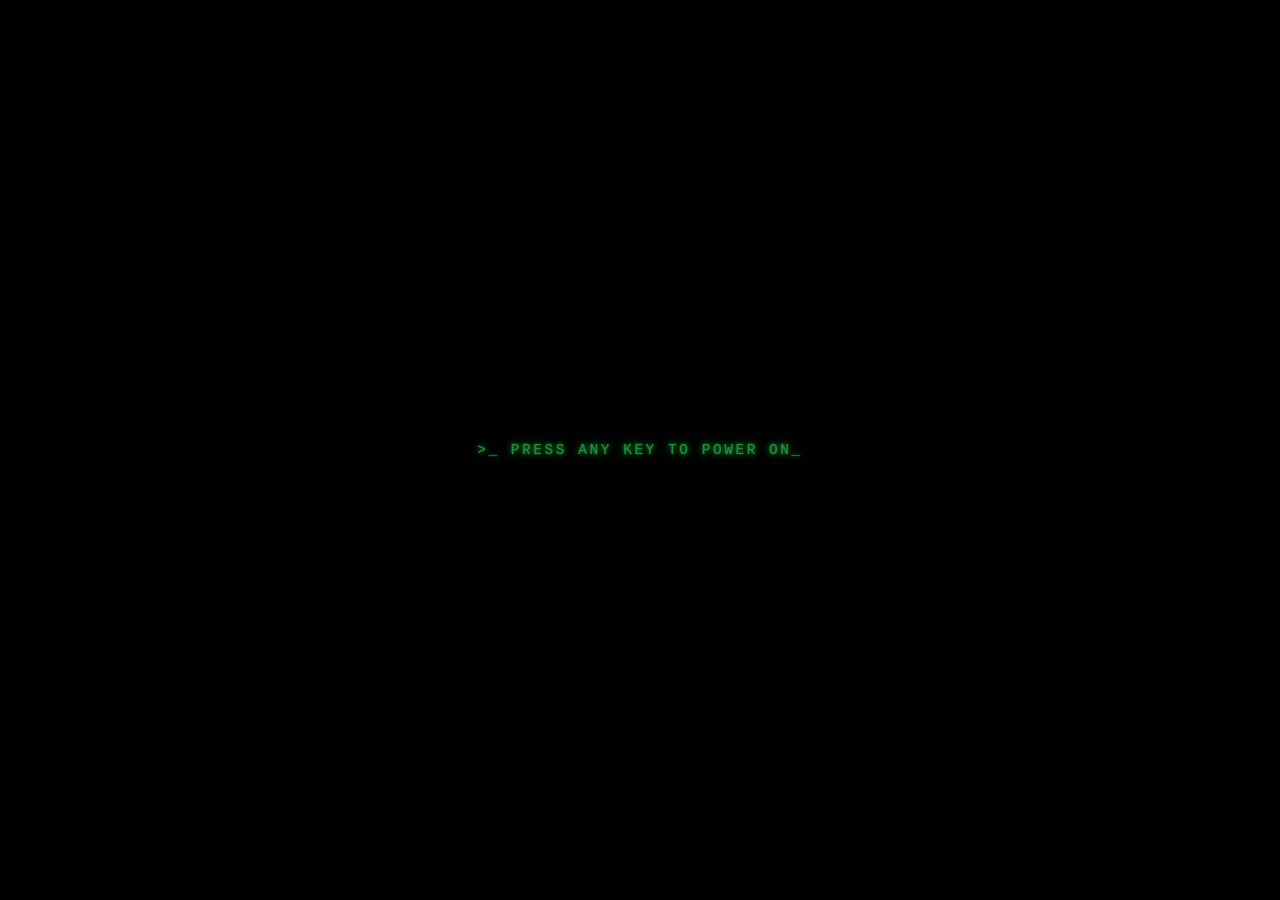
<file: index.html>
<!DOCTYPE html>
<html lang="en">
<head>
  <meta charset="UTF-8">
  <meta name="viewport" content="width=device-width, initial-scale=1.0">
  <title>OMEGA_TERM :: TERMINAL LOG</title>

  <!-- Local stylesheet only. No external fonts or libraries per project rules. -->
  <link rel="stylesheet" href="css/style.css">
</head>
<body>

  <!-- ============================================================
       BOOT SEQUENCE :: MONITOR POWER-ON
       Plays once per page load, then dissolves to reveal whatever
       is underneath (gateway on a cold boot, archive on a reload).
       Audio hook: js/main.js BOOT_AUDIO_PATH.
       ============================================================ -->
  <div id="boot-overlay" aria-hidden="true">
    <div class="boot-warmup"></div>
    <div class="boot-prompt">&gt;_ PRESS ANY KEY TO POWER ON_</div>
    <div class="boot-content">
      <div class="boot-spinner">
        <span></span><span></span><span></span><span></span>
        <span></span><span></span><span></span><span></span>
      </div>
      <div id="boot-log" class="boot-log"></div>
      <div class="boot-bars">
        <div class="boot-bar">
          <span class="boot-bar-label">MEM_CHECK</span>
          <span class="boot-bar-track"><span class="boot-bar-fill"></span></span>
          <span class="boot-bar-pct">0%</span>
        </div>
        <div class="boot-bar">
          <span class="boot-bar-label">ARCHIVE_INDEX</span>
          <span class="boot-bar-track"><span class="boot-bar-fill"></span></span>
          <span class="boot-bar-pct">0%</span>
        </div>
        <div class="boot-bar">
          <span class="boot-bar-label">PHOSPHOR_CAL</span>
          <span class="boot-bar-track"><span class="boot-bar-fill"></span></span>
          <span class="boot-bar-pct">0%</span>
        </div>
      </div>
    </div>
  </div>

  <!-- ============================================================
       HARD POWER-OFF :: SIGN-OFF FALLBACK
       When the browser refuses window.close(), the session ends
       in-fiction: the glass collapses to a dying dot on black.
       ============================================================ -->
  <div id="poweroff-overlay" aria-hidden="true">
    <div class="poweroff-glass"></div>
  </div>

  <!-- ============================================================
       TERMINAL FRAME
       ============================================================ -->
  <div id="crt" class="crt-frame">

    <div class="scanlines" aria-hidden="true"></div>
    <div class="flicker-overlay" aria-hidden="true"></div>
    <div id="rain-dim" aria-hidden="true"></div>
    <div id="rain-drops" aria-hidden="true"></div>
    <div id="ascend-dim" aria-hidden="true"></div>
    <div id="ascend-drops" aria-hidden="true"></div>
    <div id="haunted-overlay" aria-hidden="true"></div>
    <div id="demon-overlay" aria-hidden="true"></div>
    <!-- Secret amijok overlay: a direct child of the CRT frame (like the other
         full-screen overlays) so its z-index competes globally instead of being
         trapped inside the header's stacking context. -->
    <div id="amijok-overlay" aria-hidden="true"></div>

    <!-- ============================================================
         TERMINAL GATEWAY OVERLAY (Step 1 Entrance Lock)
         ============================================================ -->
    <div id="terminal-gateway" class="gateway-active">
      <div class="terminal-box">
        <div class="terminal-header">SYS://OMEGA_TERM - SECURE ACCESS REQUIRED</div>
        <div class="terminal-body">
          <p class="system-text">FATAL: LOG_STREAM IS ENCRYPTED.</p>
          <p class="system-text">ESTABLISHING CONNECTION TO ARCHIVE...</p>
          <p class="system-text">[UNAUTHORIZED ACCESS IS STRICTLY PROHIBITED]</p>
          <br>
          <div class="input-line">
            <span class="prompt">ENTER ACCESS KEY:_</span>
            <input type="password" id="gateway-password" autocomplete="off" autofocus>
          </div>
          <p id="gateway-error" class="error-text" style="display: none;">ACCESS DENIED. INVALID CREDENTIALS.</p>
        </div>
      </div>
    </div>

    <!-- ============================================================
         HEADER / SYSTEM STATUS BAR
         ============================================================ -->
    <header id="site-header" class="site-header">
      <p class="system-line" id="system-status">
        SYS://OMEGA_TERM &nbsp;—&nbsp; STATUS: <span id="status-value" class="status-ok">ONLINE</span>
      </p>
      
      <!-- Interactive terminal now lives exclusively in the right-hand
           clue board (see #meta-panel below). -->
      <h1 class="site-title" style="display: flex; align-items: center; flex-wrap: wrap;">
        <span>PROJECT_LOG</span>
      </h1>
      
      
    </header>

    <!-- ============================================================
         MAIN SCROLLING FEED
         ============================================================ -->
    <main id="log-feed" class="log-feed">
      <div id="entries-container" class="entries-container entries-hidden">
        <!-- Rendered entries land here at runtime. Hidden until the first
             haunting completes (see main.js showFeed()). -->
      </div>
      <div id="meta-panel" class="meta-panel">
        <!-- THE interactive terminal / clue board. Solved riddles, logs,
             and hints accumulate here to drive the escape-room loop. -->
        <div class="clue-terminal">
          <p class="clue-label">ANOMALY_DETECTED :: ACTIVE_PROBE</p>
          <p class="clue-riddle">&quot;I have no voice, I have no hands, I fall from the sky, I water the plants. What am I?&quot;</p>
          <!-- Streaming history scrolls above the prompt; the prompt line
               stays anchored to the bottom of the terminal. -->
          <div id="clue-board" class="clue-board" aria-live="polite"></div>
          <div class="input-line clue-input-line">
            <span class="prompt">&gt;_</span>
            <input type="text" id="clue-input" autocomplete="off" placeholder="AWAITING RESPONSE">
          </div>
        </div>
      </div>
    </main>

    <!-- ============================================================
         FOOTER / VISITOR COUNTER
         ============================================================ -->
    <footer id="site-footer" class="site-footer" style="margin-top: auto;">
      <div class="visitor-counter" id="visitor-counter">
        <span class="counter-label">VISITORS:</span>
        <span class="counter-digits" id="counter-digits">
          <span class="digit">0</span><span class="digit">0</span><span class="digit">0</span><span class="digit">0</span><span class="digit">0</span><span class="digit">0</span>
        </span>
      </div>
      <p class="footer-note">do not adjust your monitor</p>
    </footer>

  </div>

  <script src="js/main.js" defer></script>
</body>
</html>
</file>
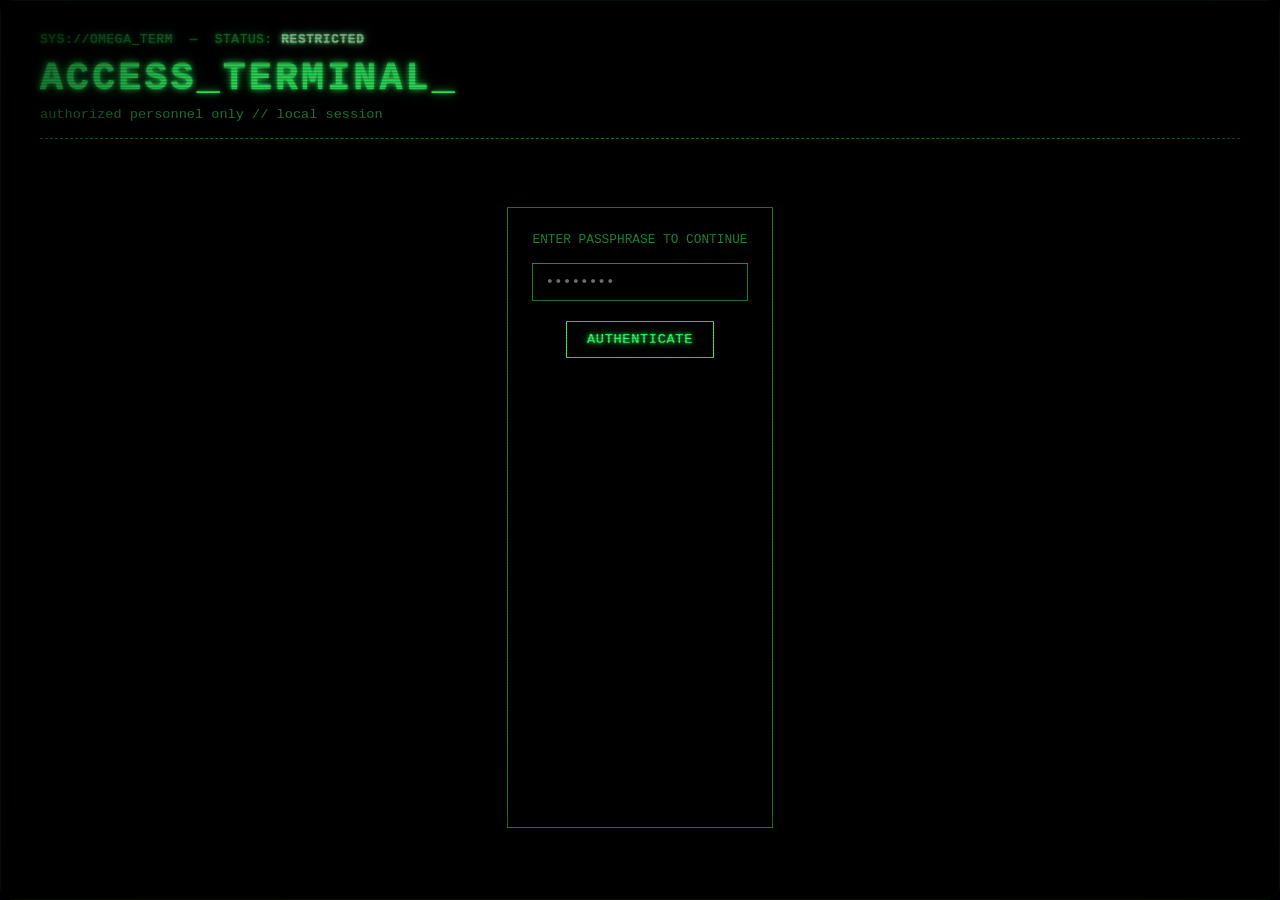
<file: deep-web/dashboard.html>
<!DOCTYPE html>
<html lang="en">
<head>
  <meta charset="UTF-8">
  <meta name="viewport" content="width=device-width, initial-scale=1.0">
  <!-- No crawlable hints in the title — keep this page unlisted rather
       than announced. Real access control still needs to happen at the
       server/hosting level (see the security note below). -->
  <title>OMEGA_TERM :: ACCESS</title>
  <meta name="robots" content="noindex, nofollow">

  <link rel="stylesheet" href="../css/style.css">
</head>
<body>

  <div id="crt" class="crt-frame">
    <div class="scanlines" aria-hidden="true"></div>
    <div class="flicker-overlay" aria-hidden="true"></div>

    <header id="site-header" class="site-header">
      <p class="system-line" id="system-status">
        SYS://OMEGA_TERM &nbsp;—&nbsp; STATUS: <span id="status-value" class="status-ok">RESTRICTED</span>
      </p>
      <h1 class="site-title">ACCESS_TERMINAL<span class="cursor-blink">_</span></h1>
      <p class="site-subtitle">authorized personnel only // local session</p>
    </header>

    <main class="log-feed">

      <!-- ==========================================================
           LOGIN GATE
           IMPORTANT — READ BEFORE SHIPPING THIS ANYWHERE PUBLIC:
           This is a client-side password check, written in plain JS
           that ships to the browser. Anyone can open dev tools, read
           ADMIN_PASSWORD below, or just call showDashboard() directly
           from the console. It is NOT real security — it only stops a
           casual visitor from stumbling into the form, which is enough
           for a personal ARG-style ease-of-use gate but nothing more.

           For a real login, you'd want: a server-side check (a small
           backend endpoint, or an auth provider like Supabase Auth /
           Firebase Auth), a hashed password, and a session token —
           not a password sitting in this file's source.
           ========================================================== */
           -->
      <section id="login-box" class="login-box">
        <p>ENTER PASSPHRASE TO CONTINUE</p>
        <div class="form-group">
          <input
            type="password"
            id="login-password"
            class="terminal-input"
            placeholder="••••••••"
            autocomplete="off"
          >
        </div>
        <div style="margin-top: 15px;">
          <button type="button" id="login-submit" class="terminal-button">AUTHENTICATE</button>
        </div>
        <p id="login-error" class="login-error"></p>
      </section>

      <!-- ==========================================================
           POST CREATION FORM
           Hidden by default via .is-hidden. Revealed only after the
           password check above passes. See the inline script at the 
           bottom of this file for the logic.
           ========================================================== -->
      <section id="dashboard-panel" class="dashboard-panel is-hidden">

        <p class="site-subtitle" style="margin-bottom: 20px;">
          new entry // writes to the same local post storage main.js reads from
        </p>

        <form id="post-form">
          <div class="form-group">
            <label for="post-title">Entry Title</label>
            <input
              type="text"
              id="post-title"
              class="terminal-input"
              placeholder="the basement doesn't echo right"
              required
            >
          </div>

          <div class="form-group">
            <label for="post-body">Body Text</label>
            <textarea
              id="post-body"
              class="terminal-textarea"
              placeholder="Write the entry here. No length limit."
              required
            ></textarea>
          </div>

          <div class="form-group">
            <label for="post-media">Media (optional)</label>
            <input
              type="text"
              id="post-media"
              class="terminal-input"
              placeholder="img/photo.jpg, audio/clip.mp3, or a raw <iframe> embed"
            >
            <span class="form-hint">
              Accepts an image path, an audio path, a pasted &lt;iframe&gt; embed code,
              or any other link. js/main.js decides how to render it.
            </span>
          </div>

          <!-- ==========================================================
               ENCRYPTION LAYER CONTROLS
               ========================================================== -->
          <div class="form-group" style="border: 1px dashed var(--phosphor-dim); padding: 15px; margin-top: 10px; margin-bottom: 20px;">
            <label style="display: flex; align-items: center; gap: 10px; cursor: pointer;">
              <input type="checkbox" id="post-is-locked" style="accent-color: var(--phosphor);">
              <span>ENCRYPT THIS ENTRY (Requires Password to Read)</span>
            </label>
            
            <div id="encryption-settings" style="margin-top: 15px; display: none;">
              <label for="post-password">Decryption Key</label>
              <input
                type="text"
                id="post-password"
                class="terminal-input"
                placeholder="e.g. projection_booth_1985"
                autocomplete="off"
              >
              <span class="form-hint">This is the secret phrase players must find and type to read this specific log.</span>
            </div>
          </div>

          <button type="submit" class="terminal-button">COMMIT ENTRY</button>
          <p id="form-status" class="form-status"></p>
        </form>
      </section>

    </main>
  </div>

  <!-- Shared data layer: gives us window.OmegaTerm.getPosts()/savePosts()
       so this page reads and writes the exact same "database" as
       index.html, instead of duplicating storage logic here. -->
  <script src="../js/main.js" defer></script>

  <script defer>
    /* ======================================================================
       Dashboard page logic: login gate + post-creation form.
       Runs after js/main.js has defined window.OmegaTerm.
       ====================================================================== */
    document.addEventListener("DOMContentLoaded", function () {

      // ------------------------------------------------------------
      // LOGIN GATE
      // See the big comment above the login-box markup for why this
      // is intentionally NOT real security.
      // ------------------------------------------------------------
      const ADMIN_PASSWORD = "12.Gh02t!23*s0n*25_H3av3N_"; // change this before real use

      const loginBox = document.getElementById("login-box");
      const dashboardPanel = document.getElementById("dashboard-panel");
      const passwordInput = document.getElementById("login-password");
      const loginButton = document.getElementById("login-submit");
      const loginError = document.getElementById("login-error");

      function attemptLogin() {
        if (passwordInput.value === ADMIN_PASSWORD) {
          loginBox.classList.add("is-hidden");
          dashboardPanel.classList.remove("is-hidden");
          loginError.textContent = "";
        } else {
          loginError.textContent = "ACCESS DENIED — INCORRECT PASSPHRASE";
          passwordInput.value = "";
          passwordInput.focus();
        }
      }

      loginButton.addEventListener("click", attemptLogin);

      // Let Enter key submit the password too, not just the button click.
      passwordInput.addEventListener("keydown", function (event) {
        if (event.key === "Enter") {
          attemptLogin();
        }
      });

      // ------------------------------------------------------------
      // DYNAMIC ENCRYPTION FORM VISIBILITY
      // ------------------------------------------------------------
      const isLockedCheckbox = document.getElementById("post-is-locked");
      const encryptionSettings = document.getElementById("encryption-settings");
      const postPasswordInput = document.getElementById("post-password");

      isLockedCheckbox.addEventListener("change", function () {
        if (this.checked) {
          encryptionSettings.style.display = "block";
          postPasswordInput.setAttribute("required", "true");
        } else {
          encryptionSettings.style.display = "none";
          postPasswordInput.removeAttribute("required");
          postPasswordInput.value = "";
        }
      });

      // ------------------------------------------------------------
      // POST CREATION FORM
      // Builds a single post object from the form fields, appends it
      // to whatever getPosts() currently returns, then writes the
      // whole array back with savePosts(). index.html picks up the
      // change automatically on its next load/refresh.
      // ------------------------------------------------------------
      const postForm = document.getElementById("post-form");
      const formStatus = document.getElementById("form-status");

      // Turns a JS Date into the site's YYYY.MM.DD stamp format.
      function formatDateStamp(date) {
        const yyyy = date.getFullYear();
        const mm = String(date.getMonth() + 1).padStart(2, "0");
        const dd = String(date.getDate()).padStart(2, "0");
        return yyyy + "-" + mm + "-" + dd;
      }

      // Generates the next ENTRY_### id by scanning existing IDs and
      // taking the highest + 1, so deleting a post never causes a
      // collision (unlike a plain length + 1 counter).
      function generateNextId(existingPosts) {
        const maxNumber = existingPosts.reduce(function (max, post) {
          const num = parseInt(post.id, 10);
          return Number.isFinite(num) && num > max ? num : max;
        }, 0);
        const nextNumber = maxNumber + 1;
        return String(nextNumber).padStart(3, "0");
      }

      postForm.addEventListener("submit", function (event) {
        event.preventDefault(); // stop the default full-page form submit

        const titleValue = document.getElementById("post-title").value.trim();
        const bodyValue = document.getElementById("post-body").value.trim();
        const mediaValue = document.getElementById("post-media").value.trim();
        
        // Grab values for encryption fields
        const isLockedValue = isLockedCheckbox.checked;
        const passwordValue = postPasswordInput.value.trim();

        if (!titleValue || !bodyValue) {
          formStatus.textContent = "TITLE AND BODY ARE REQUIRED";
          formStatus.className = "form-status form-status--error";
          return;
        }

        if (isLockedValue && !passwordValue) {
          formStatus.textContent = "A DECRYPTION KEY IS REQUIRED FOR ENCRYPTED ENTRIES";
          formStatus.className = "form-status form-status--error";
          return;
        }

        // 1. READ current posts through the shared data layer (Updated to OmegaTerm).
        const existingPosts = window.OmegaTerm.getPosts();

        // 2. BUILD the new post object — field order mirrors the display
        // hierarchy (id -> date -> title -> body) rendered by main.js.
        const newPost = {
          id: generateNextId(existingPosts),
          date: formatDateStamp(new Date()),
          title: titleValue,
          body: bodyValue,
          media: mediaValue || null,
          isLocked: isLockedValue,
          postPassword: isLockedValue ? passwordValue : null
        };

        // 3. WRITE the updated array back through the shared data layer (Updated to OmegaTerm).
        existingPosts.push(newPost);
        window.OmegaTerm.savePosts(existingPosts);

        // 4. CONFIRM to the user and reset the form for the next entry.
        formStatus.textContent = "ENTRY_" + newPost.id + " SAVED — refresh the log feed to view it.";
        formStatus.className = "form-status form-status--ok";
        postForm.reset();
        
        // Reset encryption panel visibility
        encryptionSettings.style.display = "none";
        postPasswordInput.removeAttribute("required");
      });
    });
  </script>

</body>
</html>
</file>
<file: css/style.css>
/* ==========================================================================
   SPOOKIES_WORKSHOP :: TERMINAL LOG
   Retro monochrome CRT stylesheet — pure CSS, no external assets.

   Palette (phosphor green, classic monochrome monitor):
     --bg-void      : #000000   absolute pitch black — the browser IS the screen
     --bg-screen    : #000000   the terminal's own background
     --phosphor     : #33ff66   primary glowing text color
     --phosphor-dim : #1c8f39   secondary / muted text
     --phosphor-hot : #9dffb0   bright highlight (cursor, hover, status ok)
     --scan-black   : rgba(0,0,0,0.35)  scanline stripe color
   ========================================================================== */

:root {
  --bg-void: #000000;
  --bg-screen: #000000;
  --phosphor: #33ff66;
  --phosphor-dim: #1c8f39;
  --phosphor-hot: #9dffb0;
  --scan-black: rgba(0, 0, 0, 0.35);

  /* Ultra-bright tier for entry numbers — the single brightest text on screen. */
  --phosphor-bright: #39ff14;
  --glow-bright: 0 0 3px rgba(57, 255, 20, 0.95), 0 0 8px rgba(57, 255, 20, 0.7), 0 0 18px rgba(57, 255, 20, 0.45);

  /* Shared glow recipe so every glowing element matches. */
  --text-glow: 0 0 2px currentColor, 0 0 6px currentColor, 0 0 14px rgba(51, 255, 102, 0.45);
}

/* --------------------------------------------------------------------------
   RESET / BASE
   Keep this minimal and explicit rather than importing a full reset —
   easier to read when learning what each rule actually does.
   -------------------------------------------------------------------------- */
* {
  margin: 0;
  padding: 0;
  box-sizing: border-box;
}

html,
body {
  height: 100%;
}

body {
  /* Standard monospace stack, no web font kits. */
  font-family: "Courier New", "Lucida Console", Consolas, monospace;
  background: var(--bg-void);
  color: var(--phosphor);
  min-height: 100vh;
  min-height: 100dvh;
  overflow: hidden;
}

/* --------------------------------------------------------------------------
   THE "SCREEN"
   #crt fills the entire viewport edge-to-edge — no more monitor-in-a-room
   look. The browser window IS the glass.
   -------------------------------------------------------------------------- */
.crt-frame {
  position: fixed;
  inset: 0;
  width: 100%;
  height: 100vh;
  height: 100dvh;
  background: var(--bg-screen);
  border: none;
  border-radius: 14px;
  overflow-y: auto;
  overflow-x: hidden;

  padding: 32px 40px;
  display: flex;
  flex-direction: column;
  gap: 28px;
}

/* Curved-glass vignette: darkens the outermost corners and edges so the
   screen reads as slightly curved, without disturbing the layout. */
.crt-frame::after {
  content: "";
  position: absolute;
  inset: 0;
  z-index: 4;
  pointer-events: none;
  background:
    radial-gradient(circle at 0% 0%, rgba(0, 0, 0, 0.4), transparent 14%),
    radial-gradient(circle at 100% 0%, rgba(0, 0, 0, 0.4), transparent 14%),
    radial-gradient(circle at 0% 100%, rgba(0, 0, 0, 0.4), transparent 14%),
    radial-gradient(circle at 100% 100%, rgba(0, 0, 0, 0.4), transparent 14%);
  box-shadow:
    inset 0 0 180px 30px rgba(0, 0, 0, 0.6),
    inset 0 0 0 1px rgba(51, 255, 102, 0.12);
}

/* Chunky retro scrollbar — WebKit (Chrome/Edge/Safari) */
.crt-frame::-webkit-scrollbar {
  width: 18px;
}
.crt-frame::-webkit-scrollbar-track {
  background: var(--bg-screen);
  border-left: 2px solid var(--phosphor-dim);
}
.crt-frame::-webkit-scrollbar-thumb {
  background: var(--phosphor-dim);
  border: 3px solid var(--bg-screen);
  /* No border-radius — blocky, not smooth. */
}
.crt-frame::-webkit-scrollbar-thumb:hover {
  background: var(--phosphor);
}

/* Chunky retro scrollbar — Firefox */
.crt-frame {
  scrollbar-width: auto;
  scrollbar-color: var(--phosphor-dim) var(--bg-screen);
}

/* --------------------------------------------------------------------------
   CRT OVERLAY EFFECTS
   Two absolutely-positioned layers stacked above the content:
     1. .scanlines        — a repeating horizontal stripe pattern
     2. .flicker-overlay  — a very light full-screen opacity pulse
   Both use pointer-events: none so they never block clicks/scrolling.
   -------------------------------------------------------------------------- */
.scanlines,
.flicker-overlay {
  position: absolute;
  inset: 0;
  pointer-events: none;
  z-index: 5;
}

.scanlines {
  background: repeating-linear-gradient(
    to bottom,
    var(--scan-black) 0px,
    var(--scan-black) 1px,
    transparent 2px,
    transparent 3px
  );
  mix-blend-mode: multiply;
  opacity: 0.6;
}

.flicker-overlay {
  background: var(--phosphor);
  opacity: 0;
  animation: flicker 6s infinite;
}

/* Rain event — dims the screen 50% while the rain loop plays.
   pointer-events: none so the user can keep interacting with the terminal. */
#rain-dim {
  position: absolute;
  inset: 0;
  background: rgba(0, 0, 0, 0.5);
  pointer-events: none;
  z-index: 4;
  display: none;
  overflow: hidden;
}

/* Dedicated raindrop layer, above the scanlines/vignette so the drops
   stay bright and never get darkened by the CRT overlay layers. */
#rain-drops {
  position: absolute;
  inset: 0;
  z-index: 6;
  pointer-events: none;
  overflow: hidden;
  display: none;
}

/* Full-viewport kernel/glitch screen (the `static` haunting). Covers the
   entire screen above everything else and jitters like a failing monitor. */
#haunted-overlay {
  display: none;
  position: fixed;
  top: 0;
  left: 0;
  width: 100%;
  height: 100%;
  z-index: 99999;
  background: #050505;
  color: #ff3333;
  font-family: "Courier New", "Lucida Console", Consolas, monospace;
  font-size: 1.05rem;
  line-height: 1.4;
  overflow: hidden;
  padding: 24px;
  box-sizing: border-box;
  white-space: pre-wrap;
  word-break: break-all;
  pointer-events: none;
  text-align: center;
  animation: glitch-screen-jitter 0.18s steps(2) infinite;
}

@keyframes glitch-screen-jitter {
  0%   { transform: translate(0, 0); }
  25%  { transform: translate(-2px, 1px); }
  50%  { transform: translate(2px, -1px); }
  75%  { transform: translate(-1px, -2px); }
  100% { transform: translate(0, 0); }
}

/* The hidden key for ENTRY 003 (SECTOR_34), dropped once in the glitch wall
   and pulsed in glowing electric blue so it stands out of the noise. */
.pulse-key {
  color: #00ffff;
  font-weight: bold;
  text-shadow: 0 0 6px #00ffff, 0 0 14px #00ffff;
  animation: key-pulse 1s ease-in-out infinite;
}

@keyframes key-pulse {
  0%, 100% { opacity: 1; filter: brightness(1); }
  50%      { opacity: 0.2; filter: brightness(0.35); }
}

/* White raindrops — literal "." characters falling through the dim. */
.rain-drop {
  position: absolute;
  top: 0;
  color: #ffffff;
  font-family: "Courier New", "Lucida Console", Consolas, monospace;
  font-weight: bold;
  line-height: 1;
  pointer-events: none;
  text-shadow: 0 0 4px rgba(255, 255, 255, 0.8), 0 0 10px rgba(255, 255, 255, 0.5);
  animation-name: rain-fall;
  animation-timing-function: linear;
  animation-iteration-count: infinite;
}

@keyframes rain-fall {
  from { transform: translateY(-8vh); }
  to { transform: translateY(104vh); }
}

/* Ascend event — blood rain rising out of the screen while the sky trumpets. */
#ascend-dim {
  position: absolute;
  inset: 0;
  background: rgba(0, 0, 0, 0.35);
  pointer-events: none;
  z-index: 4;
  display: none;
  overflow: hidden;
}

#ascend-drops {
  position: absolute;
  inset: 0;
  z-index: 9999;
  pointer-events: none;
  overflow: hidden;
  display: none;
}

/* Red drops drifting UPWARD, the reverse of the white rain. */
.ascend-drop {
  position: absolute;
  top: 0;
  color: #ff2b2b;
  font-family: "Courier New", "Lucida Console", Consolas, monospace;
  font-weight: bold;
  line-height: 1;
  pointer-events: none;
  text-shadow: 0 0 4px rgba(255, 43, 43, 0.9), 0 0 10px rgba(255, 43, 43, 0.6);
  animation-name: ascend-rise;
  animation-timing-function: linear;
  animation-iteration-count: infinite;
}

@keyframes ascend-rise {
  from { transform: translateY(104vh); }
  to { transform: translateY(-8vh); }
}

/* The final half-second before the trumpets end — violent, frantic flickering.
   (During the rest of the event the flicker is slow and random, driven by JS.) */
body.ascend-flicker-wild {
  animation: ascend-flicker-wild 0.08s steps(1) infinite;
}

@keyframes ascend-flicker-wild {
  0% { filter: brightness(0.05); }
  12% { filter: brightness(2.4); }
  24% { filter: brightness(0); }
  38% { filter: brightness(2.8); }
  50% { filter: brightness(0.15); }
  64% { filter: brightness(1.2); }
  76% { filter: brightness(0); }
  90% { filter: brightness(3); }
  100% { filter: brightness(0.4); }
}

/* HELL event — the rain haunting run corrupted. A BIG lightning strike the
   instant the storm starts (multi-flash whiteout), then a quarter-second
   glitch halfway through the loop right before the rain flips to blood. */
body.hell-lightning {
  animation: hell-lightning 0.9s ease-out 1;
}

@keyframes hell-lightning {
  0%   { filter: brightness(6) saturate(0); }
  7%   { filter: brightness(1) saturate(1); }
  11%  { filter: brightness(5) saturate(0); }
  18%  { filter: brightness(0.9) saturate(1); }
  22%  { filter: brightness(4) saturate(0); }
  38%  { filter: brightness(1) saturate(1); }
  100% { filter: brightness(1) saturate(1); }
}

body.hell-glitch {
  animation: hell-glitch 0.25s steps(2) 1;
}

@keyframes hell-glitch {
  0%   { filter: invert(1) contrast(2.4) brightness(1.5); }
  30%  { filter: none; }
  60%  { filter: invert(0.85) hue-rotate(90deg) brightness(1.2); }
  100% { filter: none; }
}

/* Atmosphere event — flips every CSS-variable-driven text color to red for
   the duration of the ambient loop. Declared on body so it overrides the
   inherited :root values for the whole monitor. */
body.atmosphere {
  --phosphor: #ff4444;
  --phosphor-dim: #b01e1e;
  --phosphor-hot: #ff7777;
  --text-glow: 0 0 2px currentColor, 0 0 6px currentColor, 0 0 14px rgba(255, 68, 68, 0.5);
}

/* During the atmosphere haunting the whole monitor jitters and warps like a
   failing tube — applied to the #crt frame so every layer shakes together. */
body.atmosphere #crt {
  animation: atmosphere-jitter 0.14s steps(2) infinite;
}

@keyframes atmosphere-jitter {
  0%   { transform: translate(0, 0); filter: none; }
  25%  { transform: translate(-1px, 0); filter: hue-rotate(20deg) brightness(1.06); }
  50%  { transform: translate(1px, 1px); filter: none; }
  75%  { transform: translate(0, -1px); filter: hue-rotate(-20deg) brightness(0.94); }
  100% { transform: translate(0, 0); filter: none; }
}

/* Lore event — erratic full-screen flicker while the audio plays. */
.lore-flicker {
  animation: lore-flicker 1.5s infinite;
}

@keyframes lore-flicker {
  0%, 100% { opacity: 1; }
  8% { opacity: 0.15; }
  9% { opacity: 1; }
  12% { opacity: 0.6; }
  14% { opacity: 0; }
  16% { opacity: 1; }
  34% { opacity: 0.3; }
  36% { opacity: 1; }
  40% { opacity: 0; }
  43% { opacity: 0.8; }
  44% { opacity: 1; }
  60% { opacity: 0.5; }
  61% { opacity: 0; }
  62% { opacity: 1; }
  75% { opacity: 0.2; }
  77% { opacity: 1; }
  83% { opacity: 0; }
  85% { opacity: 1; }
}

/* Lore entry — revealed post blinks intermittently on a loop, forever. */
.entry-flicker {
  position: relative;
  z-index: 6; /* floats above other feed entries */
  animation: entry-flicker 7s infinite;
}

@keyframes entry-flicker {
  0%, 100% { opacity: 1; }
  3% { opacity: 0.7; }
  4% { opacity: 1; }
  18% { opacity: 1; }
  19% { opacity: 0; }
  21% { opacity: 1; }
  22% { opacity: 0.5; }
  23% { opacity: 1; }
  41% { opacity: 1; }
  42% { opacity: 0; }
  44% { opacity: 1; }
  60% { opacity: 1; }
  61% { opacity: 0.3; }
  62% { opacity: 1; }
  77% { opacity: 1; }
  78% { opacity: 0; }
  80% { opacity: 1; }
  92% { opacity: 1; }
  93% { opacity: 0.6; }
  94% { opacity: 1; }
}

/* Demon event — an ASCII entity fades in over the terminal. */
#demon-overlay {
  position: absolute;
  inset: 0;
  z-index: 7;
  display: none;
  align-items: center;
  justify-content: center;
  overflow: hidden;
  pointer-events: none;
}

.demon-art {
  display: block;
  margin: 0;
  color: #cfcfcf;
  font-family: "Courier New", "Lucida Console", Consolas, monospace;
  /* Sized to fit the art (67 lines x 100 cols) inside the viewport. */
  font-size: min(1.6vw, calc(100vh / 72));
  line-height: 1.05;
  white-space: pre;
  word-wrap: normal;
  overflow-wrap: normal;
  overflow-x: auto;
  overflow-y: auto;
  max-width: 100%;
  max-height: 100%;
  text-shadow: 0 0 6px rgba(200, 200, 200, 0.45);
  opacity: 0;
  transition: opacity 1.5s ease-in;
}

@keyframes demon-flicker {
  0% { opacity: 1; }
  12% { opacity: 0; }
  24% { opacity: 1; }
  38% { opacity: 0.2; }
  52% { opacity: 1; }
  66% { opacity: 0; }
  80% { opacity: 0.5; }
  100% { opacity: 0; }
}

@keyframes flicker {
  /* Mostly stays invisible; brief, subtle brightness blips only. */
  0%, 96%, 100% { opacity: 0; }
  97% { opacity: 0.02; }
  98% { opacity: 0.005; }
  99% { opacity: 0.03; }
}

/* Respect users who don't want motion — kill the flicker entirely. */
@media (prefers-reduced-motion: reduce) {
  .flicker-overlay { animation: none; }
  .cursor-blink { animation: none; }
  .lore-flicker { animation: none; }
  .entry-flicker { animation: none; }
  .status-sos,
  .status-pulse,
  .status-strobe,
  .status-noise,
  .status-glitch,
  .status-bgr,
  .status-fade,
  .status-hell { animation: none; }
  .rain-drop { display: none; }
  .ascend-drop { display: none; }
  .ascend-flicker-wild { animation: none; }
  .demon-art { animation: none; transition: none; }
  #haunted-overlay { animation: none; }
  .pulse-key { animation: none; }
  .clue-line--update { animation: none; }
  .atmosphere-note { animation: none; }
  .clue-note { animation: none; }
  .entry008-note { animation: none; }
  .clue-line--flash-red { animation: none; }
  .clue-line--lore-error { animation: none; }
  .clue-line--egregore { animation: none; }
  .clue-key-flash { animation: none; }
  .entry-call { animation: none; }
  .riddle-key { animation: none; }
  body.atmosphere #crt { animation: none; filter: none; }
  body.hell-lightning { animation: none; }
  body.hell-glitch { animation: none; }
}

/* --------------------------------------------------------------------------
   HEADER
   -------------------------------------------------------------------------- */
.site-header {
  position: relative;
  z-index: 1; /* sits above the overlay layers' stacking context content-wise */
  border-bottom: 1px dashed var(--phosphor-dim);
  padding-bottom: 16px;
}

.system-line {
  font-size: 0.8rem;
  letter-spacing: 0.05em;
  color: var(--phosphor-dim);
  text-shadow: var(--text-glow);
  margin-bottom: 10px;
}

.status-ok {
  color: var(--phosphor-hot);
  font-weight: bold;
}

#status-value {
  display: inline-block;
}

#status-value.status-offline {
  color: #ff3333;
  font-weight: bold;
  text-shadow: 0 0 2px currentColor, 0 0 6px rgba(255, 51, 51, 0.7), 0 0 14px rgba(255, 51, 51, 0.5);
}

/* Per-haunting status spooks — all driven by the shared status-offline state. */
.status-sos { animation: status-sos 4s steps(1) infinite; }
@keyframes status-sos {
  0%, 5% { opacity: 1; } 5%, 10% { opacity: 0; }
  10%, 15% { opacity: 1; } 15%, 20% { opacity: 0; }
  20%, 25% { opacity: 1; } 25%, 37.5% { opacity: 0; }
  37.5%, 52.5% { opacity: 1; } 52.5%, 60% { opacity: 0; }
  60%, 75% { opacity: 1; } 75%, 82.5% { opacity: 0; }
  82.5%, 97.5% { opacity: 1; } 97.5%, 100% { opacity: 0; }
}

.status-pulse { animation: status-pulse 1.8s ease-in-out infinite; }
@keyframes status-pulse {
  0%, 100% { opacity: 1; }
  50% { opacity: 0.25; }
}

.status-strobe { animation: status-strobe 0.5s steps(1) infinite; }
@keyframes status-strobe {
  0%, 100% { opacity: 1; }
  10% { opacity: 0.2; }
  20% { opacity: 1; }
  30% { opacity: 0.1; }
  40% { opacity: 1; }
  55% { opacity: 0.4; }
  60% { opacity: 1; }
  75% { opacity: 0.15; }
  85% { opacity: 1; }
}

.status-noise { animation: status-noise 0.9s steps(1) infinite; }
@keyframes status-noise {
  0%, 100% { opacity: 1; }
  8% { opacity: 0; }
  12% { opacity: 1; }
  25% { opacity: 0.3; }
  30% { opacity: 1; }
  45% { opacity: 0; }
  55% { opacity: 0.7; }
  60% { opacity: 1; }
  72% { opacity: 0.2; }
  78% { opacity: 1; }
  90% { opacity: 0; }
  95% { opacity: 1; }
}

.status-glitch { animation: status-glitch 0.7s steps(1) infinite; }
@keyframes status-glitch {
  0%, 100% { opacity: 1; transform: translateX(0); }
  10% { opacity: 0; transform: translateX(3px); }
  15% { opacity: 1; transform: translateX(-3px); }
  30% { opacity: 1; transform: translateX(0); }
  40% { opacity: 0.2; transform: translateX(2px); }
  45% { opacity: 1; transform: translateX(-2px); }
  60% { opacity: 1; transform: translateX(0); }
  70% { opacity: 0; transform: translateX(4px); }
  75% { opacity: 1; transform: translateX(0); }
}

.status-bgr { animation: status-bgr 2.4s linear infinite; }
@keyframes status-bgr {
  0% { color: hsl(240, 100%, 55%); }
  33% { color: hsl(120, 100%, 55%); }
  66% { color: hsl(0, 100%, 55%); }
  100% { color: hsl(240, 100%, 55%); }
}

.status-fade { animation: status-fade 0.8s steps(1) infinite; }
@keyframes status-fade {
  0%, 100% { color: #ffffff; }
  50% { color: #ff3333; }
}

.status-hell { animation: status-hell 2s steps(1) infinite; }
@keyframes status-hell {
  0%, 100% { opacity: 1; }
  25% { opacity: 0.15; }
  50% { opacity: 1; }
  75% { opacity: 0.15; }
}

.site-title {
  font-size: clamp(1.6rem, 4vw, 2.4rem);
  letter-spacing: 0.08em;
  text-shadow: var(--text-glow);
}

.cursor-blink {
  animation: blink 1.1s steps(1) infinite;
}

@keyframes blink {
  0%, 50% { opacity: 1; }
  51%, 100% { opacity: 0; }
}

.site-subtitle {
  margin-top: 6px;
  font-size: 0.85rem;
  color: var(--phosphor-dim);
}

/* --------------------------------------------------------------------------
   MAIN LOG FEED
   -------------------------------------------------------------------------- */
.log-feed {
  position: relative;
  z-index: 1;
  display: flex;
  flex-direction: row;
  gap: 40px;
  flex: 1;
  /* Let the two panels size and scroll independently instead of growing
     the whole frame. */
  min-height: 0;
}

/* Left half — the post boxes live inside their own scroll box that never
   crosses the middle of the screen. It is 100% blank and hidden on load;
   the first haunting must complete before it is revealed. */
#entries-container {
  flex: 0 0 50%;
  max-width: 50%;
  overflow-y: auto;
  overflow-x: hidden;
  padding-right: 8px;
}

#entries-container.entries-hidden {
  display: none;
}

/* Right half — reserved puzzle space. Clues, images, symbols, and effects
   will land here. A faint analog divider marks the boundary. */
.meta-panel {
  flex: 1;
  min-width: 0;
  border-left: 1px dashed var(--phosphor-dim);
  padding-left: 24px;
}

/* The riddle terminal that gates ENTRY 001. Behaves like a real Linux
   terminal: header (label/riddle) on top, streaming history in the middle
   that scrolls, and the interactive prompt anchored at the bottom.
   THE one input surface of the game: haunting commands AND every entry's
   decryption key get typed here, so it wears a bright pulsing outline to
   advertise itself as the place to click and type. */
.clue-terminal {
  border: 1px solid var(--phosphor);
  padding: 14px 16px;
  margin-bottom: 24px;
  display: flex;
  flex-direction: column;
  height: 100%;
  box-sizing: border-box;
  overflow: hidden;
  box-shadow:
    0 0 0 1px rgba(51, 255, 102, 0.2),
    0 0 22px rgba(51, 255, 102, 0.14),
    inset 0 0 34px rgba(51, 255, 102, 0.05);
  animation: clue-terminal-pulse 3s ease-in-out infinite;
}

@keyframes clue-terminal-pulse {
  0%, 100% {
    box-shadow:
      0 0 0 1px rgba(51, 255, 102, 0.2),
      0 0 22px rgba(51, 255, 102, 0.14),
      inset 0 0 34px rgba(51, 255, 102, 0.05);
  }
  50% {
    box-shadow:
      0 0 0 1px rgba(51, 255, 102, 0.4),
      0 0 32px rgba(51, 255, 102, 0.28),
      inset 0 0 42px rgba(51, 255, 102, 0.09);
  }
}

.clue-label {
  color: var(--phosphor-hot);
  font-size: 0.7rem;
  letter-spacing: 0.1em;
  margin-bottom: 8px;
}

.clue-riddle {
  color: var(--phosphor);
  font-style: italic;
  font-size: 0.9rem;
  line-height: 1.5;
  margin-bottom: 12px;
}

/* Once the terminal wipes itself the static label + riddle vanish, leaving
   only the prompt. Restored only by a full esrever reset. */
.clue-terminal--cleared .clue-label,
.clue-terminal--cleared .clue-riddle {
  display: none;
}

/* Clue images printed straight into the terminal (e.g. the BKA_L payload
   that unlocks ENTRY 007). Sized to the terminal width with height left to
   the image's true aspect ratio; the clue board's scrollbar handles the
   height instead of a hard cap, so tall payloads never get squished. */
.clue-image {
  display: block;
  width: 100%;
  height: auto;
  box-sizing: border-box;
  margin: 10px 0 12px;
  border: 1px dashed var(--phosphor-dim);
  padding: 4px;
  image-rendering: pixelated;
}

.clue-input-line {
  flex: none;
  margin-top: 12px;
}

.clue-input-line input {
  background: transparent;
  border: none;
  color: var(--phosphor);
  font-family: inherit;
  font-size: 0.9rem;
  flex: 1;
  outline: none;
  caret-color: var(--phosphor-hot);
}

.clue-input-line input::placeholder {
  color: var(--phosphor-dim);
  opacity: 0.6;
}

/* While an event owns the screen the prompt locks hard: the field is
   disabled by JS, the prompt dims, and the placeholder flips to a red
   SEQUENCE IN PROGRESS until the haunting/sequence lets go. */
.clue-input-line--locked .prompt {
  opacity: 0.35;
}

.clue-input-line--locked input::placeholder {
  color: #ff5555;
  opacity: 0.7;
}

/* Locked entries carry no key prompt of their own — all typed input lives
   in the ACTIVE_PROBE terminal. This box just points the player at it. */
.entry-lock-box {
  margin-top: 15px;
  border: 1px dashed var(--phosphor-dim);
  padding: 16px;
}

.lock-redirect {
  margin-top: 12px;
  color: var(--phosphor-hot);
  font-size: 0.85rem;
  letter-spacing: 0.05em;
  text-shadow: var(--text-glow);
  animation: lock-redirect-blink 1.6s steps(2, jump-none) infinite;
}

@keyframes lock-redirect-blink {
  50% { opacity: 0.45; }
}

.clue-board {
  flex: 1;
  min-height: 0;
  overflow-y: auto;
  overflow-x: hidden;
  margin-top: 12px;
  display: flex;
  flex-direction: column;
  gap: 6px;

  /* Chunky retro scrollbar — WebKit */
  scrollbar-width: thin;
  scrollbar-color: var(--phosphor-dim) transparent;
}

.clue-board::-webkit-scrollbar {
  width: 8px;
}

.clue-board::-webkit-scrollbar-track {
  background: transparent;
}

.clue-board::-webkit-scrollbar-thumb {
  background: var(--phosphor-dim);
  border: 1px solid var(--bg-screen);
}

.clue-line {
  color: var(--phosphor-dim);
  font-size: 0.85rem;
  line-height: 1.5;
  white-space: pre-wrap;
}

.clue-line--cmd {
  color: var(--phosphor);
}

.clue-line--status {
  color: var(--phosphor-dim);
  font-style: italic;
}

.clue-line--success {
  color: var(--phosphor-hot);
}

.clue-line--hint {
  color: var(--phosphor-dim);
  border-left: 2px solid var(--phosphor-dim);
  padding-left: 8px;
}

.clue-line--error {
  color: #ff5555;
  text-shadow: 0 0 6px #ff5555;
}

/* Atmosphere self-update: the fake source dump that streams into the board
   on its own, dense and dim so it reads as machine output. */
.clue-line--script {
  color: var(--phosphor-dim);
  font-size: 0.78rem;
}

/* UPDATE COMPLETE banner — flashes 3 times, like the OFFLINE status word. */
.clue-line--update {
  color: var(--phosphor-hot);
  font-weight: bold;
  letter-spacing: 0.06em;
  text-shadow: 0 0 4px currentColor, 0 0 12px currentColor;
  animation: update-flash 1.5s steps(1) forwards;
}

@keyframes update-flash {
  0%, 16% { opacity: 1; }
  17%, 32% { opacity: 0; }
  33%, 48% { opacity: 1; }
  49%, 64% { opacity: 0; }
  65%, 80% { opacity: 1; }
  81%, 96% { opacity: 0; }
  97%, 100% { opacity: 1; }
}

/* ENTRY 004's hidden payload — an inert '@' waiting to be clicked. It pulses
   subtly so it reads as "off" in the archive, yet tempts interaction. */
.atmosphere-note {
  display: inline-block;
  margin: 14px 0 4px;
  padding: 2px 10px;
  color: var(--phosphor-hot);
  font-size: 1.3rem;
  font-weight: bold;
  letter-spacing: 0.1em;
  cursor: pointer;
  user-select: none;
  text-shadow: 0 0 4px currentColor, 0 0 12px currentColor;
  border: 1px dashed var(--phosphor-dim);
  animation: note-breathe 2.6s ease-in-out infinite;
  transition: background-color 0.2s;
}

.atmosphere-note:hover {
  background: rgba(51, 255, 102, 0.06);
}

@keyframes note-breathe {
  0%, 100% { opacity: 0.75; }
  50% { opacity: 1; }
}

/* Once revealed the payload image the '@' goes inert. */
.atmosphere-note--done {
  opacity: 0.35;
  cursor: default;
  animation: none;
  text-decoration: line-through;
  text-decoration-color: var(--phosphor-dim);
}

/* Terminal '@' click box used by the ENTRY 008 handshake sequence. Same
   visual language as the atmosphere note, but lives in the clue board and
   carries its own click counter (3 / 6 / 9). */
.clue-note {
  display: inline-block;
  align-self: flex-start;
  margin: 4px 0;
  padding: 2px 10px;
  color: var(--phosphor-hot);
  font-size: 1.3rem;
  font-weight: bold;
  letter-spacing: 0.1em;
  cursor: pointer;
  user-select: none;
  text-shadow: 0 0 4px currentColor, 0 0 12px currentColor;
  border: 1px dashed var(--phosphor-dim);
  animation: note-breathe 2.6s ease-in-out infinite;
  transition: background-color 0.2s;
}

.clue-note:hover {
  background: rgba(51, 255, 102, 0.06);
}

.clue-note--done {
  opacity: 0.35;
  cursor: default;
  animation: none;
  text-decoration: line-through;
  text-decoration-color: var(--phosphor-dim);
}

/* ENTRY 008's riddle: types itself into the post body after unlock, then
   renders statically here. Reads as a continuation of the archive text. */
.entry-riddle {
  margin-top: 14px;
  line-height: 1.7;
  color: var(--phosphor);
  white-space: normal;
}

/* ENTRY 008's own hidden payload — the '@' that arms after the egregore
   dump. Three clicks search out the SYS_FILE_333 key. */
.entry008-note {
  display: inline-block;
  margin: 16px 0 4px;
  padding: 2px 10px;
  color: var(--phosphor-hot);
  font-size: 1.3rem;
  font-weight: bold;
  letter-spacing: 0.1em;
  cursor: pointer;
  user-select: none;
  text-shadow: 0 0 4px currentColor, 0 0 12px currentColor;
  border: 1px dashed var(--phosphor-dim);
  animation: note-breathe 2.6s ease-in-out infinite;
  transition: background-color 0.2s;
}

.entry008-note:hover {
  background: rgba(51, 255, 102, 0.06);
}

.entry008-note--done {
  opacity: 0.35;
  cursor: default;
  animation: none;
  text-decoration: line-through;
  text-decoration-color: var(--phosphor-dim);
}

/* The egregore's message, typed into the terminal window: hot red glitch. */
.clue-line--egregore {
  color: #ff4444;
  font-weight: bold;
  text-shadow: 0 0 4px #ff4444, 0 0 12px rgba(255, 68, 68, 0.7);
  animation: egregore-flicker 0.5s steps(2) infinite;
}

@keyframes egregore-flicker {
  0%, 100% { opacity: 1; }
  50% { opacity: 0.55; }
}

/* The SYS_FILE_333 key in the FILE LOCATED line: its hue is driven inline by
   the rainbow cycle until ENTRY 009 decrypts. */
.clue-key-rainbow {
  font-weight: bold;
}

/* ENTRY 006's final line — the thing calling. Slow, patient red pulse. */
.entry-call {
  color: #ff4444;
  font-weight: bold;
  text-shadow: 0 0 4px #ff4444, 0 0 12px rgba(255, 68, 68, 0.5);
  animation: call-pulse 3.2s ease-in-out infinite;
}

/* ENTRY 002's riddle — the capital letters spell the next trigger (STATIC).
   Each capital pulses red until the static haunting runs, then settles. */
.riddle-key {
  color: #ff3333;
  font-weight: bold;
  text-shadow: 0 0 4px #ff3333, 0 0 12px rgba(255, 51, 51, 0.7);
  animation: riddle-pulse 1.4s ease-in-out infinite;
}

@keyframes riddle-pulse {
  0%, 100% { opacity: 0.55; }
  50% { opacity: 1; }
}

.entry--riddle-done .riddle-key {
  color: var(--phosphor);
  text-shadow: none;
  animation: none;
  opacity: 0.85;
}

@keyframes call-pulse {
  0%, 100% { opacity: 0.55; }
  50% { opacity: 1; }
}

/* The ORWELL portion of the ORWELL_VECT hint: the only key to ENTRY 005.
   It pulses red continuously once ATMOSPHERE CLEARED logs — never stopping
   until ENTRY 005 is actually decrypted (which wipes the board anyway). */
.clue-key-flash {
  color: #ff3333;
  font-weight: bold;
  text-shadow: 0 0 4px #ff3333, 0 0 12px rgba(255, 51, 51, 0.7);
  animation: key-pulse 1.6s ease-in-out infinite;
}

@keyframes key-pulse {
  0%, 100% { opacity: 0.6; }
  50% { opacity: 1; }
}

/* ENTRY 008 lock-status line: flashes red three times, then goes green. */
@keyframes lock-flash {
  0%, 100% { opacity: 1; }
  50% { opacity: 0; }
}

.clue-line--flash-red {
  color: #ff3333;
  font-weight: bold;
  text-shadow: 0 0 4px #ff3333, 0 0 12px rgba(255, 51, 51, 0.7);
  animation: lock-flash 0.6s ease-in-out 3;
}

.clue-line--flash-green {
  color: var(--phosphor-hot);
  font-weight: bold;
  text-shadow: 0 0 4px currentColor, 0 0 12px currentColor;
}

/* ENTRY 009's aftermath error line: flashes red continuously until the riddle
   below it takes over (JS freezes it after 3s). */
.clue-line--lore-error {
  color: #ff3333;
  font-weight: bold;
  text-shadow: 0 0 4px #ff3333, 0 0 12px rgba(255, 51, 51, 0.7);
  animation: lock-flash 0.6s steps(2) infinite;
}

/* End-of-game credits: the whole block fades in together over half a second,
   the Egregore art centered and scaled to fit the terminal width. */
.clue-credits {
  opacity: 0;
  transition: opacity 0.5s ease;
  padding: 20px 0 28px;
}
.clue-credits--in {
  opacity: 1;
}
.clue-credits-logo {
  display: block;
  width: 160px;
  height: auto;
  margin: 0 auto 22px;
}
.clue-credits-art {
  margin: 0 auto;
  text-align: center;
  font-family: inherit;
  font-size: 12px;
  line-height: 1.2;
  color: var(--phosphor);
}
.clue-credits-tag {
  margin-top: 26px;
  text-align: center;
  color: var(--phosphor);
}
.clue-credits-link {
  display: block;
  margin-top: 34px;
  text-align: center;
  color: var(--phosphor-hot);
  text-decoration: underline;
  text-shadow: 0 0 6px currentColor;
}
.clue-credits-link:hover {
  color: #ffffff;
}

.entry {
  /* Thin phosphor frame around each post — the analog "case" for the log.
     The left edge stays heavier (3px) to keep the established accent. */
  border: 1px solid var(--phosphor-dim);
  border-left-width: 3px;
  box-shadow: 0 0 8px rgba(28, 143, 57, 0.18), inset 0 0 10px rgba(28, 143, 57, 0.06);
  padding: 14px 16px;

  /* Breathing room between posts — a solid 3-4 blank lines so media-heavy
     entries (images/files/audio) never crowd the next record. */
  margin-bottom: 72px;

  /* Stacked layout: every entry flows strictly top-to-bottom as
     entry index -> date -> title -> body, in a single column. */
  display: grid;
  grid-template-columns: 1fr;
  row-gap: 6px;
}

/* The meta row is dissolved into the entry grid so its index and date
   children stack as their own rows above the title. */
.entry-meta {
  display: contents;
  font-size: 0.75rem;
  color: var(--phosphor-dim);
  letter-spacing: 0.05em;
}

/* TIER 1 — ultra-bright fluorescent green entry number. */
.entry-index {
  grid-column: 1;
  color: var(--phosphor-bright);
  font-weight: bold;
  text-shadow: var(--glow-bright);
}

/* TIER 3 — dim date, stacked directly beneath the entry number. */
.entry-date {
  grid-column: 1;
  color: var(--phosphor-dim);
  text-align: left;
}

/* TIER 2 — standard phosphor title. */
.entry-title {
  grid-column: 1;
  font-size: 1.05rem;
  color: var(--phosphor);
  text-shadow: var(--text-glow);
  margin-bottom: 8px;
  text-transform: lowercase;
}

/* TIER 3 — degraded, lower-intensity body text. */
.entry-body {
  grid-column: 1;
  font-size: 0.9rem;
  line-height: 1.6;
  color: var(--phosphor);
  opacity: 0.9;
  white-space: pre-line;
}

/* --------------------------------------------------------------------------
   FOOTER / VISITOR COUNTER
   -------------------------------------------------------------------------- */
.site-footer {
  position: relative;
  z-index: 1;
  border-top: 1px dashed var(--phosphor-dim);
  padding-top: 16px;
  display: flex;
  flex-direction: column;
  align-items: center;
  gap: 8px;
  text-align: center;
}

.visitor-counter {
  display: flex;
  align-items: center;
  gap: 10px;
}

.counter-label {
  font-size: 0.75rem;
  color: var(--phosphor-dim);
  letter-spacing: 0.05em;
}

/* Pixelated LED-style digit counter, built with flat blocks instead of
   an image so it stays a "pure CSS" effect. */
.counter-digits {
  display: flex;
  gap: 3px;
}

.digit {
  display: inline-block;
  min-width: 1.1em;
  padding: 2px 4px;
  background: #041005;
  color: var(--phosphor-hot);
  text-align: center;
  font-weight: bold;
  font-size: 0.95rem;
  border: 1px solid var(--phosphor-dim);
  text-shadow: var(--text-glow);
  /* image-rendering keeps any future icon/sprite in this counter blocky. */
  image-rendering: pixelated;
}

.footer-note {
  font-size: 0.7rem;
  color: var(--phosphor-dim);
  opacity: 0.8;
}

/* --------------------------------------------------------------------------
   ENTRY MEDIA
   Optional media block injected by js/main.js when a post's `media`
   field resolves to an image, an audio file, an iframe embed, or a
   fallback link. Shares the same glow/monochrome language as the rest
   of the terminal.
   -------------------------------------------------------------------------- */
.entry-media {
  grid-column: 1;
  margin-top: 14px;
  border: 1px dashed var(--phosphor-dim);
  padding: 10px;
}

.entry-lock-box {
  grid-column: 1;
}

.entry-media--image img {
  display: block;
  max-width: 100%;
  height: auto;
  /* Slight desaturation + green tint keeps photos from breaking the
     monochrome CRT illusion. */
  filter: grayscale(60%) sepia(20%) hue-rotate(60deg) brightness(0.9);
  border: 1px solid var(--phosphor-dim);
}

.entry-media--audio audio {
  width: 100%;
}

.entry-media--embed iframe {
  width: 100%;
  border: 1px solid var(--phosphor-dim);
  aspect-ratio: 16 / 9;
}

.entry-media--link a {
  color: var(--phosphor-hot);
  text-decoration: underline;
  word-break: break-all;
  font-size: 0.85rem;
}

/* --------------------------------------------------------------------------
   ADMIN DASHBOARD (deep-web/dashboard.html)
   Same phosphor/CRT language as the public page, applied to a login
   gate and a post-creation form instead of a log feed.
   -------------------------------------------------------------------------- */

/* --- Login gate --- */
.login-box {
  max-width: 360px;
  margin: 40px auto;
  padding: 24px;
  border: 1px solid var(--phosphor-dim);
  text-align: center;
}

.login-box p {
  font-size: 0.8rem;
  color: var(--phosphor-dim);
  margin-bottom: 16px;
}

.login-error {
  min-height: 1.2em;
  font-size: 0.75rem;
  color: #ff5555;
  text-shadow: 0 0 6px #ff5555;
  margin-top: 10px;
}

/* --- Shared form controls (login + post-creation form) --- */
.terminal-input,
.terminal-textarea {
  width: 100%;
  background: var(--bg-screen);
  border: 1px solid var(--phosphor-dim);
  color: var(--phosphor);
  font-family: inherit;
  font-size: 0.9rem;
  padding: 10px 12px;
  caret-color: var(--phosphor-hot);
}

.terminal-input:focus,
.terminal-textarea:focus {
  outline: none;
  border-color: var(--phosphor);
  box-shadow: 0 0 8px rgba(51, 255, 102, 0.35);
}

.terminal-textarea {
  resize: vertical;
  min-height: 160px;
  line-height: 1.5;
}

.terminal-button {
  background: transparent;
  border: 1px solid var(--phosphor);
  color: var(--phosphor);
  font-family: inherit;
  font-size: 0.85rem;
  letter-spacing: 0.05em;
  padding: 10px 20px;
  cursor: pointer;
  text-shadow: var(--text-glow);
  transition: background-color 0.15s ease, color 0.15s ease;
}

.terminal-button:hover,
.terminal-button:focus-visible {
  background: var(--phosphor);
  color: #05130a;
}

/* --- Post-creation form --- */
.dashboard-panel {
  padding: 8px 4px 24px;
}

.form-group {
  margin-bottom: 20px;
}

.form-group label {
  display: block;
  font-size: 0.75rem;
  color: var(--phosphor-dim);
  letter-spacing: 0.05em;
  margin-bottom: 6px;
  text-transform: uppercase;
}

.form-hint {
  display: block;
  margin-top: 6px;
  font-size: 0.7 ounce;
  color: var(--phosphor-dim);
  opacity: 0.85;
}

.form-status {
  min-height: 1.4em;
  font-size: 0.8rem;
  margin-top: 14px;
}

.form-status--ok {
  color: var(--phosphor-hot);
}

.form-status--error {
  color: #ff5555;
}

/* Utility used by JS to toggle visibility without inline styles. */
.is-hidden {
  display: none !important;
}

/* --------------------------------------------------------------------------
   TERMINAL GATEWAY OVERLAY (Step 1 Entrance Lock)
   -------------------------------------------------------------------------- */
#terminal-gateway {
  position: absolute;
  inset: 0;
  background: var(--bg-screen);
  z-index: 4; /* Sits completely on top of content, but right under scanlines */
  display: none; /* Controlled by .gateway-active */
  padding: 32px 40px;
}

#terminal-gateway.gateway-active {
  display: block;
}

.terminal-box {
  display: flex;
  flex-direction: column;
  height: 100%;
}

.terminal-header {
  border-bottom: 1px dashed var(--phosphor-dim);
  padding-bottom: 16px;
  margin-bottom: 24px;
  font-size: 0.8rem;
  letter-spacing: 0.05em;
  color: var(--phosphor-dim);
  text-shadow: var(--text-glow);
}

.terminal-body {
  font-size: 0.9rem;
  line-height: 1.6;
}

.system-text {
  margin-bottom: 4px;
}

.input-line {
  display: flex;
  align-items: center;
  gap: 8px;
  margin-top: 16px;
}

.prompt {
  white-space: nowrap;
  text-shadow: var(--text-glow);
}

#gateway-password {
  background: transparent;
  border: none;
  color: var(--phosphor);
  font-family: inherit;
  font-size: 0.9rem;
  padding: 0;
  margin: 0;
  flex: 1;
  caret-color: var(--phosphor-hot);
}

#gateway-password:focus {
  outline: none;
}

.error-text {
  margin-top: 20px;
  color: #ff5555;
  text-shadow: 0 0 6px #ff5555;
  font-weight: bold;
}

/* --------------------------------------------------------------------------
   RESPONSIVE ADJUSTMENTS
   The "monitor" keeps its 4:3 feel but eases padding/type size down on
   narrow viewports so it never overflows a phone screen.
   -------------------------------------------------------------------------- */
@media (max-width: 600px) {
  .crt-frame {
    aspect-ratio: 3 / 4;
    padding: 20px 18px;
    gap: 20px;
  }

  /* Collapse the split screen on narrow viewports: both the feed and the
     clue terminal go full width, stacked vertically. */
  .log-feed {
    flex-direction: column;
    gap: 20px;
    min-height: auto;
  }

  #entries-container {
    flex: none;
    max-width: 100%;
    overflow: visible;
    padding-right: 0;
  }

  .meta-panel {
    flex: none;
    width: 100%;
    border-left: none;
    padding-left: 0;
  }

  /* The stacked layout is already a single column, so narrow screens
     only need to ensure every entry child occupies column 1. */
  .entry-index,
  .entry-date,
  .entry-title,
  .entry-body,
  .entry-media,
  .entry-lock-box {
    grid-column: 1;
  }

  #terminal-gateway {
    padding: 20px 18px;
  }
}

#amijok-overlay {
  position: fixed;
  top: 0;
  left: 0;
  width: 100%;
  height: 100%;
  background-color: #fff;
  /* Highest layer in the build: the secret event's screen always wins over
     every box, entry image, and the other overlays. */
  z-index: 999999;
  display: none;
  justify-content: center;
  align-items: flex-start;
  padding-left: 20px;
}

.amijok-message {
  font-family: inherit;
  font-size: 1rem;
}

/* --------------------------------------------------------------------------
   BOOT SEQUENCE :: MONITOR POWER-ON
   Two visual phases, paced by js/main.js (runBootSequence):
     1. .boot-warmup  — the classic CRT power-on line snapping open from black
     2. .boot-content — spinner widget churning + POST log lines + drive bars
   When the slowest bar pins at 100%, JS strips #boot-overlay outright —
   a hard cut, no crossfade — and the gateway/archive is simply there.
   -------------------------------------------------------------------------- */
#boot-overlay {
  position: fixed;
  inset: 0;
  /* Highest layer in the build while it runs; removed from the DOM flow
     entirely once boot finishes so it never competes with amijok later. */
  z-index: 9999999;
  display: none;
  background: var(--bg-void);
}

#boot-overlay.boot-active {
  display: block;
}

/* Phase 1 — a single phosphor line expands vertically until the whole glass
   is lit, then dissolves (opacity -> 0) as the content takes over. */
.boot-warmup {
  position: absolute;
  left: 0;
  right: 0;
  top: 50%;
  height: 2px;
  margin-top: -1px;
  background: linear-gradient(
    to bottom,
    rgba(51, 255, 102, 0),
    var(--phosphor-hot) 50%,
    rgba(51, 255, 102, 0)
  );
  box-shadow: 0 0 24px 6px rgba(51, 255, 102, 0.55);
  opacity: 0;
  transform-origin: center;
  pointer-events: none;
}

/* The line stays dark until the power switch flips: JS adds .boot-run in
   the same instant the startup chime fires (see runBootSequence). */
.boot-warmup.boot-run {
  animation: boot-warmup-expand 700ms ease-out forwards;
  animation-delay: 150ms;
}

/* Power switch prompt: blinks on the dead screen until the first keypress
   or click — the gesture that unlocks audio for the whole session. */
.boot-prompt {
  position: absolute;
  inset: 0;
  display: flex;
  align-items: center;
  justify-content: center;
  font-size: 0.9rem;
  letter-spacing: 0.18em;
  color: var(--phosphor-dim);
  text-shadow: var(--text-glow);
  cursor: pointer;
  animation: boot-prompt-blink 1.2s steps(2, jump-none) infinite;
}

@keyframes boot-prompt-blink {
  50% { opacity: 0.25; }
}

.boot-prompt.boot-prompt--hidden {
  display: none;
}

@keyframes boot-warmup-expand {
  0%   { opacity: 0; transform: scaleY(1); }
  12%  { opacity: 1; transform: scaleY(1); }
  60%  { opacity: 0.9; transform: scaleY(180); }
  100% { opacity: 0; transform: scaleY(1400); }
}

/* Phase 2 — BIOS/POST readout: spinner on top, log lines streaming under it,
   drive bars churning at the bottom. Hidden until JS flips .boot-show after
   the warm-up line finishes. */
.boot-content {
  position: absolute;
  inset: 0;
  display: flex;
  flex-direction: column;
  align-items: center;
  justify-content: center;
  gap: 30px;
  padding: 32px 40px;
  opacity: 0;
  transition: opacity 200ms steps(3);
}

.boot-content.boot-show {
  opacity: 1;
}

/* The spinning widget: eight chunky blades with a fading tail, rotating in
   discrete steps so it reads as mechanical rather than smooth. */
.boot-spinner {
  position: relative;
  width: 56px;
  height: 56px;
  animation: boot-spin 0.9s steps(8) infinite;
}

@keyframes boot-spin {
  to { transform: rotate(360deg); }
}

.boot-spinner span {
  position: absolute;
  top: 0;
  left: 50%;
  width: 8px;
  height: 18px;
  margin-left: -4px;
  background: var(--phosphor);
  box-shadow: 0 0 8px rgba(51, 255, 102, 0.8);
  transform-origin: 4px 28px;
}

/* Trailing opacity tail — blade 1 leads, the rest decay behind it. */
.boot-spinner span:nth-child(1) { transform: rotate(0deg);   opacity: 1; }
.boot-spinner span:nth-child(2) { transform: rotate(45deg);  opacity: 0.75; }
.boot-spinner span:nth-child(3) { transform: rotate(90deg);  opacity: 0.55; }
.boot-spinner span:nth-child(4) { transform: rotate(135deg); opacity: 0.4; }
.boot-spinner span:nth-child(5) { transform: rotate(180deg); opacity: 0.3; }
.boot-spinner span:nth-child(6) { transform: rotate(225deg); opacity: 0.22; }
.boot-spinner span:nth-child(7) { transform: rotate(270deg); opacity: 0.16; }
.boot-spinner span:nth-child(8) { transform: rotate(315deg); opacity: 0.1; }

/* Fixed-height log window so streaming lines never shift the layout. */
.boot-log {
  min-height: calc(6 * 1.5em);
  font-size: 0.85rem;
  line-height: 1.5;
  letter-spacing: 0.05em;
  color: var(--phosphor-dim);
  text-shadow: var(--text-glow);
  white-space: pre;
  overflow: hidden;
}

.boot-bars {
  display: flex;
  flex-direction: column;
  gap: 10px;
  width: min(420px, 80vw);
}

.boot-bar {
  display: grid;
  grid-template-columns: 130px 1fr 48px;
  gap: 10px;
  align-items: center;
  font-size: 0.75rem;
  letter-spacing: 0.05em;
}

.boot-bar-label {
  color: var(--phosphor-dim);
  text-shadow: var(--text-glow);
  white-space: nowrap;
  overflow: hidden;
}

.boot-bar-track {
  display: block;
  height: 12px;
  border: 1px solid var(--phosphor-dim);
  padding: 2px;
}

/* Striped fill so the bar reads as a hard-drive churn rather than a smooth
   progress sweep; width is driven by JS every frame. */
.boot-bar-fill {
  display: block;
  height: 100%;
  width: 0%;
  background-image: repeating-linear-gradient(
    to bottom,
    var(--phosphor) 0 3px,
    var(--phosphor-dim) 3px 6px
  );
  box-shadow: 0 0 8px rgba(51, 255, 102, 0.7);
}

.boot-bar-pct {
  text-align: right;
  color: var(--phosphor);
  text-shadow: var(--text-glow);
}

@media (prefers-reduced-motion: reduce) {
  .boot-warmup {
    animation-duration: 1ms;
    animation-delay: 0ms;
  }

  .boot-prompt {
    animation: none;
  }

  .boot-content {
    transition-duration: 1ms;
  }

  .boot-spinner {
    animation-duration: 2.5s;
  }

  .clue-terminal,
  .lock-redirect {
    animation: none;
  }

  .poweroff-glass {
    animation-duration: 300ms;
  }
}

/* --------------------------------------------------------------------------
   HARD POWER-OFF :: SIGN-OFF FALLBACK
   Browsers refuse window.close() for normal tabs, so picking "n" at the
   EXPERIENCE AGAIN prompt ends the session in-fiction instead: the lit glass
   collapses to a phosphor line, shrinks to a dying dot, and goes black.
   js/main.js requestExperienceClose drives it; nothing responds afterwards.
   -------------------------------------------------------------------------- */
#poweroff-overlay {
  position: fixed;
  inset: 0;
  z-index: 9999999;
  display: none;
  background: var(--bg-void);
  overflow: hidden;
}

#poweroff-overlay.poweroff-active {
  display: block;
}

.poweroff-glass {
  position: absolute;
  inset: 0;
  background: linear-gradient(
    to bottom,
    rgba(51, 255, 102, 0),
    var(--phosphor-hot) 50%,
    rgba(51, 255, 102, 0)
  );
  box-shadow: 0 0 24px 6px rgba(51, 255, 102, 0.55);
  transform-origin: center;
  animation: poweroff-collapse 1100ms ease-in forwards;
}

/* Vertical collapse first (screen -> line), then horizontal (line -> dot). */
@keyframes poweroff-collapse {
  0%   { transform: scale(1, 1);        opacity: 0.95; }
  30%  { transform: scale(1, 0.006);    opacity: 1; }
  45%  { transform: scale(1, 0.006);    opacity: 1; }
  70%  { transform: scale(0.25, 0.012); opacity: 1; }
  85%  { transform: scale(0.04, 0.014); opacity: 0.9; }
  100% { transform: scale(0, 0.002);    opacity: 0; }
}
</file>
